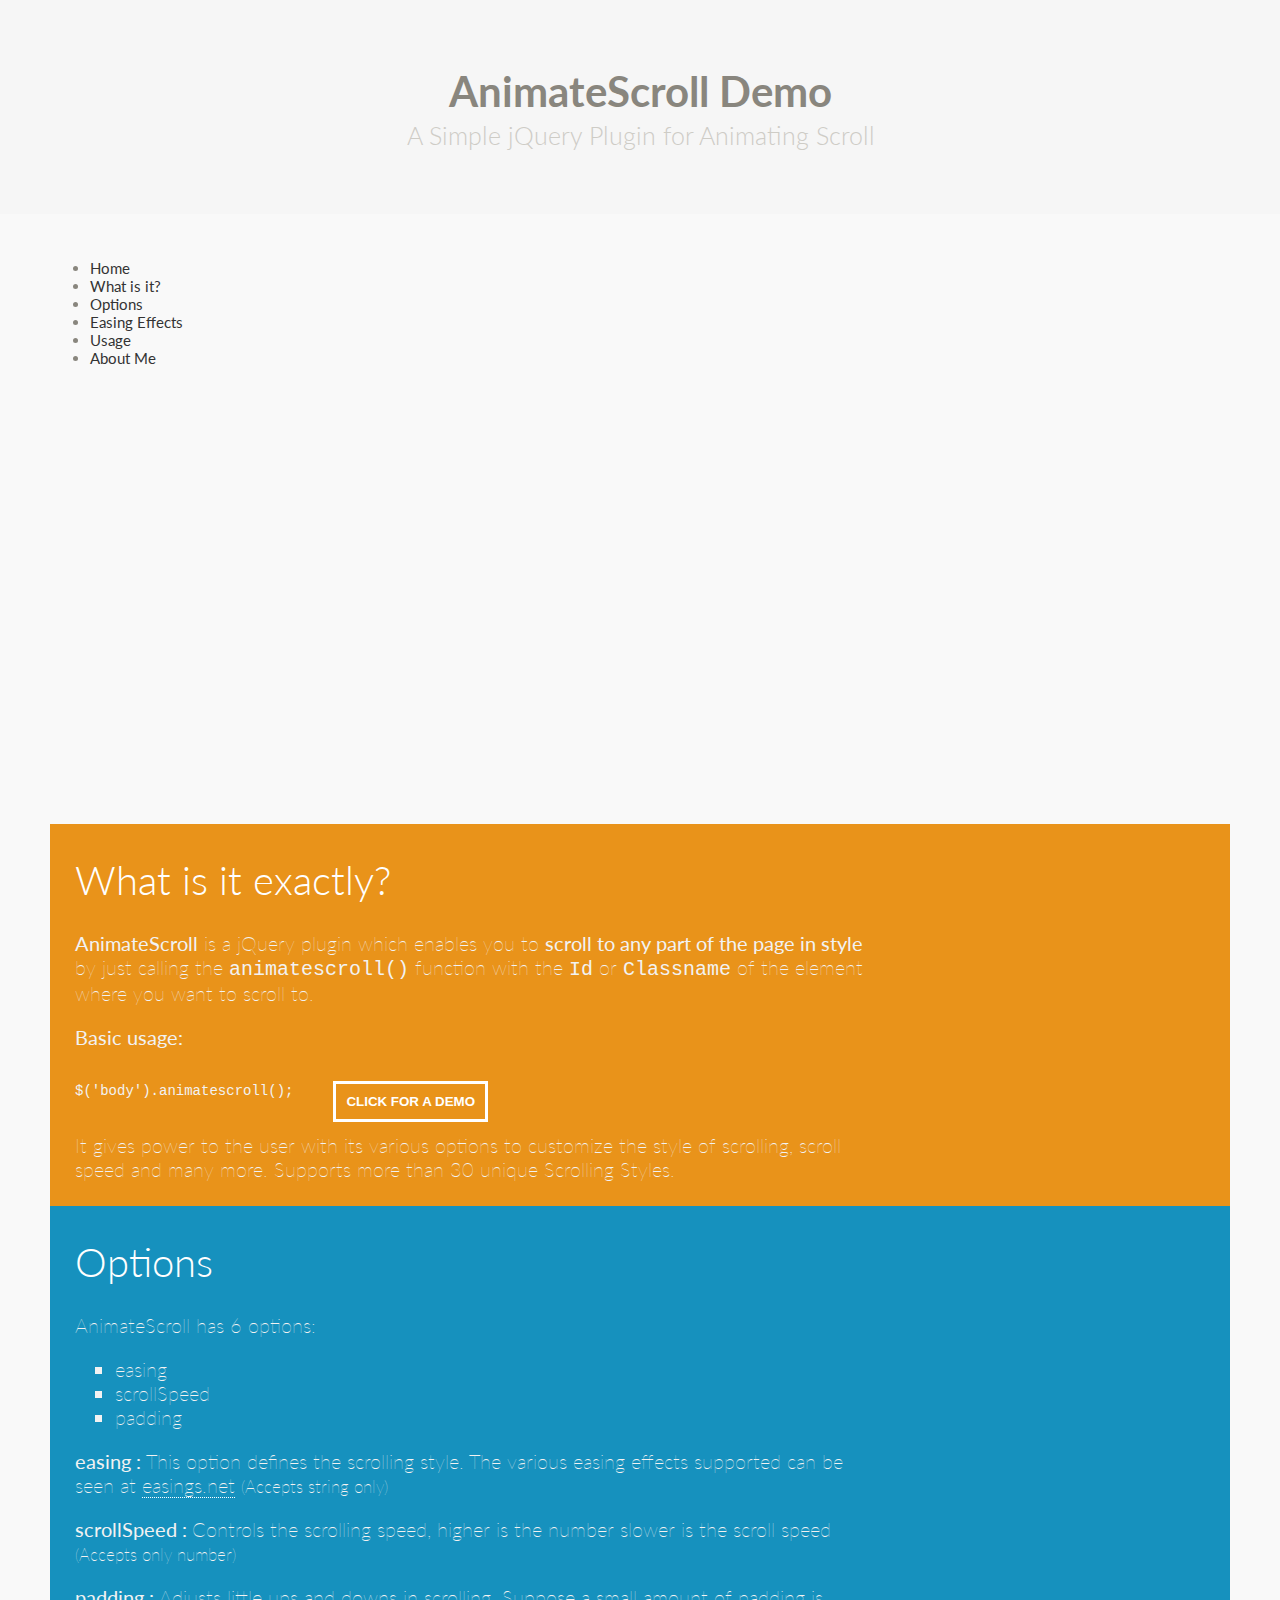
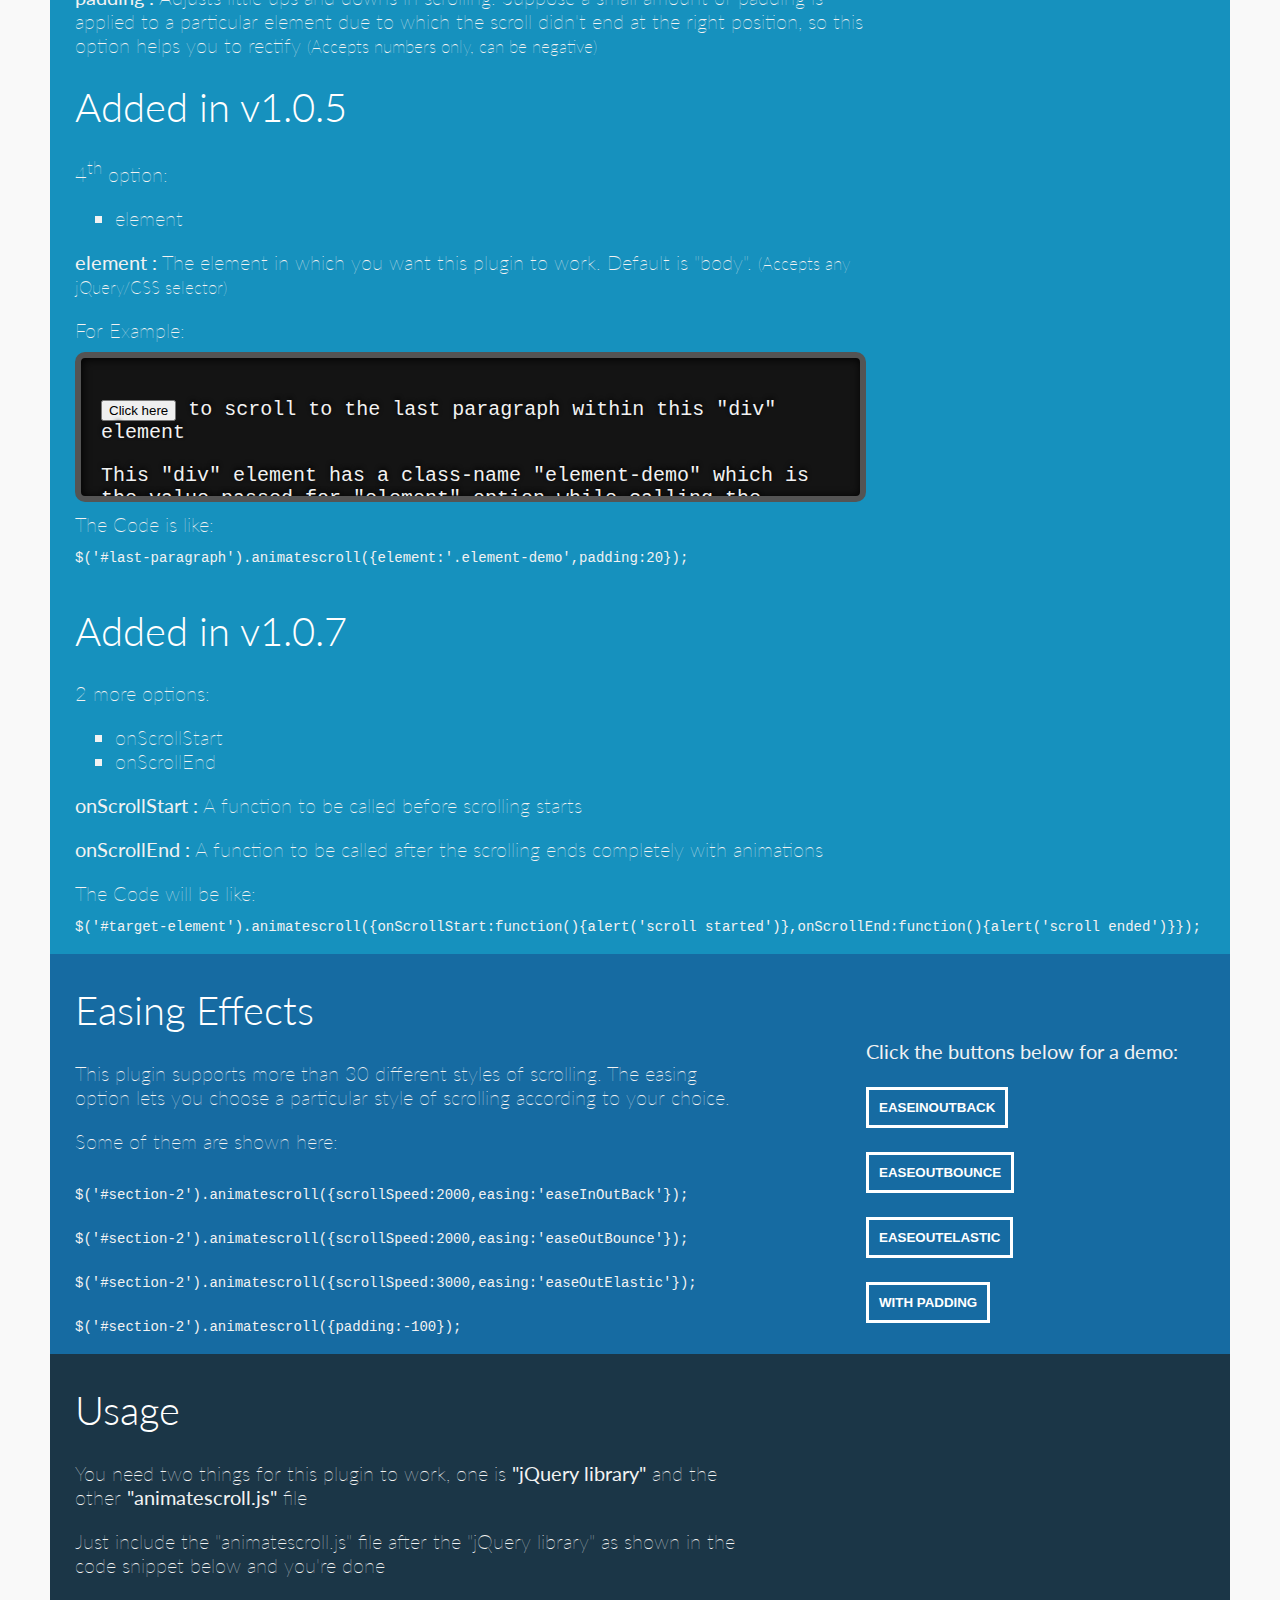
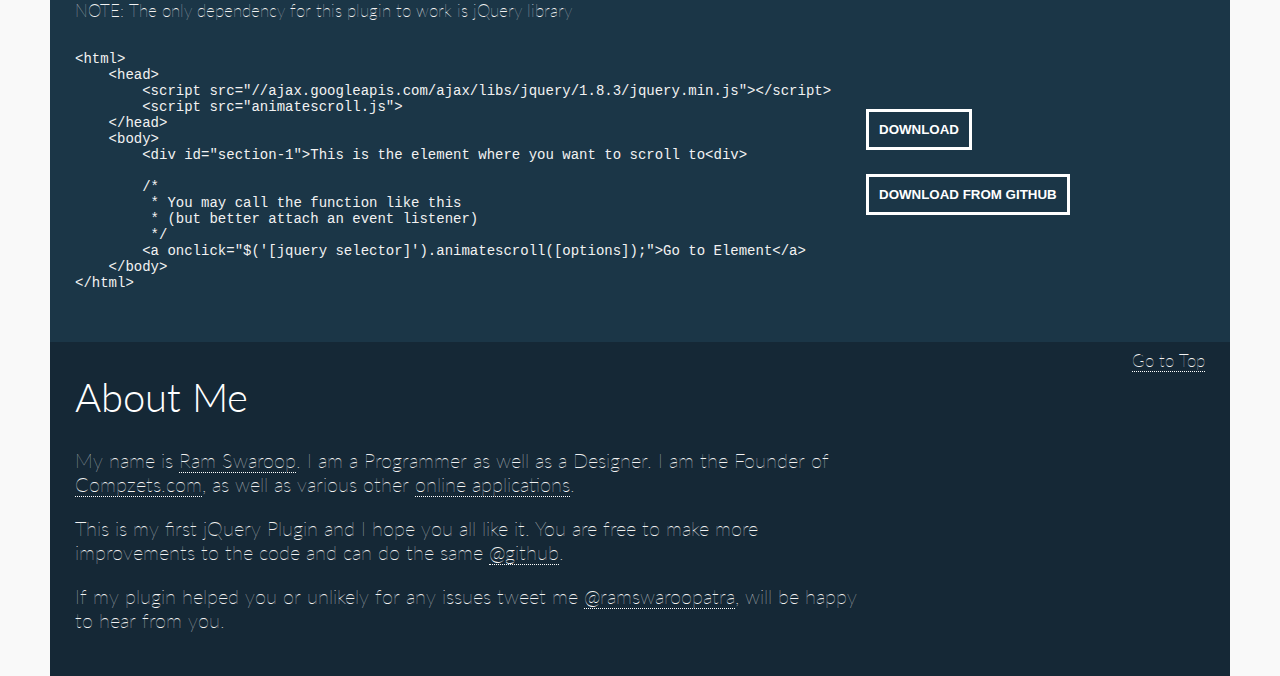
<file: js/animatescroll.js-master/demo.html>
<!DOCTYPE html>
<html lang="en" class="no-js">
	<head>
		<meta charset="UTF-8" />
		<meta http-equiv="X-UA-Compatible" content="IE=edge,chrome=1"> 
		<meta name="viewport" content="width=device-width, initial-scale=1.0"> 
		<title>AnimateScroll Demo</title>
		<meta name="description" content="" />
		<meta name="keywords" content="" />
		<meta name="author" content="Ram Swaroop" />
                <link rel="stylesheet" type="text/css" href="custom.css" />
                <script src="jquery-1.8.3.min.js"></script>
                <script src="animatescroll.js"></script>
	</head>
	<body>
		<div class="container">	
			
			<header>
				<h1>AnimateScroll Demo<span>A Simple jQuery Plugin for Animating Scroll</span></h1>	
			</header>
			<div class="main clearfix">
				<nav id="menu" class="nav">					
					<ul>
						<li>
							<a href="http://plugins.compzets.com" >
								<span class="icon">
									<i aria-hidden="true" class="icon-home"></i>
								</span>
								<span>Home</span>
							</a>
						</li>
						<li>
							<a href="#" onclick="$('#section-2').animatescroll();">
								<span class="icon"> 
									<i aria-hidden="true" class="icon-services"></i>
								</span>
								<span>What is it?</span>
							</a>
						</li>
						<li>
							<a href="#" onclick="$('#section-3').animatescroll();">
								<span class="icon">
									<i aria-hidden="true" class="icon-portfolio"></i>
								</span>
								<span>Options</span>
							</a>
						</li>
						<li>
							<a href="#" onclick="$('#section-4').animatescroll();">
								<span class="icon">
									<i aria-hidden="true" class="icon-blog"></i>
								</span>
								<span>Easing Effects</span>
							</a>
						</li>
						<li>
							<a href="#" onclick="$('#section-5').animatescroll();">
								<span class="icon">
									<i aria-hidden="true" class="icon-team"></i>
								</span>
								<span>Usage</span>
							</a>
						</li>
						<li>
							<a href="#" onclick="$('#section-6').animatescroll();">
								<span class="icon">
									<i aria-hidden="true" class="icon-contact"></i>
								</span>
								<span>About Me</span>
							</a>
						</li>
					</ul>
				</nav>
			</div>
		</div><!-- /container -->
                
                <div class="main clearfix">
                        <div id="section-2">
                            <div class="content-wrapper w70">                                
                                <h1>What is it exactly?</h1>
                                <p><strong>AnimateScroll</strong> is a jQuery plugin which enables you to <strong>scroll to any part of the page
                                    in style</strong> by just calling the <code>animatescroll()</code> function with the <code>Id</code> or <code>Classname</code>
                                    of the element where you want to scroll to.</p>                                
                                <p><strong>Basic usage:</strong></p>
                                <pre><code class="language-javascript">$('body').animatescroll();</code></pre>
                                <button class="btn demo-btn" onclick="$('body').animatescroll();">Click for a Demo</button>
                                <p>
                                    It gives power to the user with its various options to customize the style of scrolling, scroll speed and many more.
                                    Supports more than 30 unique Scrolling Styles.
                                </p>
                            </div>
                        </div>

                        <div id="section-3">
                            <div class="content-wrapper w70"> 
                                <h1>Options</h1>
                                <p>AnimateScroll has 6 options:</p>
                                <ul>
                                    <li>easing</li>
                                    <li>scrollSpeed</li>
                                    <li>padding</li>
                                </ul>
                                <p><strong>easing : </strong> This option defines the scrolling style. The various easing effects supported can be seen at <a href="http://easings.net" target="_blank">easings.net</a> <small>(Accepts string only)</small></p>
                                <p><strong>scrollSpeed : </strong> Controls the scrolling speed, higher is the number slower is the scroll speed <small>(Accepts only number)</small></p>
                                <p><strong>padding : </strong> Adjusts little ups and downs in scrolling. Suppose a small amount of padding is applied to a particular element due to which the scroll didn't end at the right position, so this option helps you to rectify <small>(Accepts numbers only, can be negative)</small></p>

                                <!-- Added in 1.0.5 -->
                                <h1>Added in v1.0.5</h1>
                                <p>4<sup>th</sup> option:</p>
                                <ul>
                                    <li>element</li>
                                </ul>
                                <p><strong>element : </strong> The element in which you want this plugin to work. Default is "body". <small>(Accepts any jQuery/CSS selector)</small></p>
                                <div>
                                    For Example:<br/>
                                    <div class="element-demo">
                                        <p>
                                            <button onclick="$('#last-paragraph').animatescroll({element:'.element-demo',padding:20});">Click here</button> to scroll to the last paragraph within this "div" element
                                        </p>
                                        <p>
                                            This "div" element has a class-name "element-demo" which is the value passed for "element" option while calling the plugin.
                                        </p>
                                        <p>
                                            Compzets.com is India's first open source software and freeware publishing site, Download and Upload Open source software and Freeware relevant to the Paid ones for PC,Mac and Linux.
                                        </p>
                                        <p >
                                            It also makes its own Cloud Applications for making tasks easy. Recently it has launched a new Plugin Showcase too.
                                        </p>
                                        <p>
                                            This website is your source of unprecedented access to all kinds of pc,mac or linux software (Open Source or Freeware only) with detailed coverage of tech infos along with multiple screen shots and moreover you can not only download your favorite gadgets but you can also UPLOAD your own software to reach thousand of audience. Stay connected to all the latest happenings in the gadget world,with regular updates on new software and announcements with the help of our RSS Feed,just at a few clicks!
                                        </p>
                                        <p id="last-paragraph">
                                            The word "Compzets" does not have a literal meaning,it is just derived from the word Gadget which is related to Electronic devices where as Compzets is related to Computer software which are nothing but gadgets for computer. 
                                        </p>
                                        <p>
                                            Thanks to <a href="https://plus.google.com/114685591029748634833" target="_blank">Ronan DMP</a> for asking this feature!
                                        </p>
                                    </div>
                                </div>
                                The Code is like:<br/>
                                    <pre class="language-javascript"><code class="language-javascript">$('#last-paragraph').animatescroll({element:'.element-demo',padding:20});</code></pre>

                                <!-- Added in 1.0.7 -->
                                <h1>Added in v1.0.7</h1>
                                <p>2 more options:</p>
                                <ul>
                                    <li>onScrollStart</li>
                                    <li>onScrollEnd</li>
                                </ul>
                                <p><strong>onScrollStart : </strong> A function to be called before scrolling starts</p>
                                <p><strong>onScrollEnd : </strong> A function to be called after the scrolling ends completely with animations</p>
                                The Code will be like:<br/>
                                    <pre class="language-javascript"><code class="language-javascript">$('#target-element').animatescroll({onScrollStart:function(){alert('scroll started')},onScrollEnd:function(){alert('scroll ended')}});</code></pre>
                            </div>
                        </div>

                        <div id="section-4">
                            <div class="content-wrapper w60 disp_inl_blk"> 
                                <h1>Easing Effects</h1>
                                <p>This plugin supports more than 30 different styles of scrolling. The easing option lets you choose a particular style of scrolling according to your choice.</p>
                                <p>Some of them are shown here:</p>
                                <pre><code class="language-javascript">$('#section-2').animatescroll({scrollSpeed:2000,easing:'easeInOutBack'});</code></pre>
                                <pre><code class="language-javascript">$('#section-2').animatescroll({scrollSpeed:2000,easing:'easeOutBounce'});</code></pre>
                                <pre><code class="language-javascript">$('#section-2').animatescroll({scrollSpeed:3000,easing:'easeOutElastic'});</code></pre>
                                <pre><code class="language-javascript">$('#section-2').animatescroll({padding:-100});</code></pre>
                            </div>
                            <div class="content-wrapper w30 fr">
                                <div class="easing-buttons">
                                    <strong>Click the buttons below for a demo:</strong><br/><br/>
                                    <button class="btn" onclick="$('#section-2').animatescroll({scrollSpeed:2000,easing:'easeInOutBack'});">easeInOutBack</button><br/><br/>
                                    <button class="btn" onclick="$('#section-2').animatescroll({scrollSpeed:2000,easing:'easeOutBounce'});">easeOutBounce</button><br/><br/>
                                    <button class="btn" onclick="$('#section-2').animatescroll({scrollSpeed:3000,easing:'easeOutElastic'});">easeOutElastic</button><br/><br/>
                                    <button class="btn" onclick="$('#section-2').animatescroll({padding:-100});">with padding</button>
                                </div>
                            </div>                            
                        </div>

                        <div id="section-5"  onclick="$('#section-1').animatescroll({scrollSpeed:3000,padding:-30,easing:'easeOutElastic'});">
                            <div class="content-wrapper w60 disp_inl_blk">                                
                                <h1>Usage</h1>
                                <p>You need two things for this plugin to work, one is <strong>"jQuery library"</strong> and the other <strong>"animatescroll.js"</strong> file</p>
                                <p>Just include the "animatescroll.js" file after the "jQuery library" as shown in the code snippet below and you're done</p>
                                <small>NOTE: The only dependency for this plugin to work is jQuery library</small>
                                <pre class="language-markup">
                                    <code class="language-markup" >
&lt;html&gt;
    &lt;head&gt;
        &lt;script src="//ajax.googleapis.com/ajax/libs/jquery/1.8.3/jquery.min.js"&gt;&lt;/script&gt;
        &lt;script src=&quot;animatescroll.js&quot;&gt;
    &lt;/head&gt;
    &lt;body&gt;
        &lt;div id="section-1"&gt;This is the element where you want to scroll to&lt;div&gt;

        /*
         * You may call the function like this
         * (but better attach an event listener)
         */
        &lt;a onclick=&quot;$('[jquery selector]').animatescroll([options]);&quot;&gt;Go to Element&lt;/a&gt;
    &lt;/body&gt;
&lt;/html&gt;
                                    </code>
                                </pre>
                            </div>
                            <div class="content-wrapper w30 fr">
                                <div class="download-buttons">
                                    <button class="btn" onclick="window.location='http://plugins.compzets.com/animatescroll'">Download</button><br/><br/>
                                    <button class="btn" onclick="window.location='https://github.com/ramswaroop/animatescroll.js'">Download from github</button>
                                </div>
                            </div>
                        </div>
                    
                        <div id="section-6">
                            <div class="content-wrapper w70 disp_inl_blk">
                                <h1>About Me</h1>
                                <p>My name is <a href="http://www.ramswaroop.me" target="_blank">Ram Swaroop</a>. I am a Programmer as well as a Designer. I am the Founder of <a href="http://www.compzets.com" target="_blank">Compzets.com</a>, as well as various other <a href="http://webapps.compzets.com" target="_blank">online applications</a>.</p>
                                <p>This is my first jQuery Plugin and I hope you all like it. You are free to make more improvements to the code and can do the same <a href="https://github.com/ramswaroop/animatescroll.js" target="_blank">@github</a>.</p>
                                <p>If my plugin helped you or unlikely for any issues tweet me <a href="https://twitter.com/ramswarooppatra" target="_blank">@ramswaroopatra</a>, will be happy to hear from you.</p>
                            </div>
                            <div class='content-wrapper w30 fr'>
                                <a onclick="$('body').animatescroll();" class='ptr fr'><small>Go to Top</small></a>
                            </div>
                        </div>
                </div>
	</body>
</html>
</file>
<file: js/animatescroll.js-master/custom.css>
/* 
    Document   : style
    Created on : 20 Jul, 2013, 3:58:03 PM
    Author     : RAM
*/
@import url(http://fonts.googleapis.com/css?family=Lato:300,400,700);
*, *:after, *:before { -webkit-box-sizing: border-box; -moz-box-sizing: border-box; box-sizing: border-box; }
body, html { font-size: 15px; padding: 0; margin: 0;}
/* Clearfix hack by Nicolas Gallagher: http://nicolasgallagher.com/micro-clearfix-hack/ */
.clearfix:before, .clearfix:after { content: " "; display: table; }
.clearfix:after { clear: both; }
body {
	font-family: 'Lato', Calibri, Arial, sans-serif;
	color: #89867e;
	background: #f9f9f9;
}
a {
	color: #333;
	text-decoration: none;
}
a:hover {
	color: #fff;
}
.main,
.container > header {
	width: 100%;
	margin: 0 auto;
	padding: 2em;
}
.main {
	max-width: 82.667em;
	min-height: 40em;
}
.container > header {
	text-align: center;
	font-size: 16px;
	padding: 4em 2em 3em;
	background: rgba(0,0,0,0.01);
}
.container > header h1 {
	font-size: 2.625em;
	line-height: 1.3;
	margin: 0;
	font-weight: 700;
}
.container > header span {
	display: block;
	font-size: 60%;
	color: #ceccc6;
	padding: 0 0 0.6em 0.1em;
        font-weight:300;
}
@media screen and (max-width: 25em) { 
	.codrops-icon span {
		display: none;
	}
	.container > header {
		font-size: 75%;
	}
}
[id^="section-"]{margin-top:-20px;padding:25px;padding-top:5px}
[id^="section-"] h1,[id^="section-"] h3{font-family: 'Lato', Calibri, Arial, sans-serif;font-weight:300;color:#fff}
[id^="section-"] .content-wrapper{color:#f2f2f2;font-size:20px;font-weight:100}
[id^="section-"] .content-wrapper>pre{font-size:14px;display:inline-block}
[id^="section-"] .content-wrapper a{color:#f2f2f2;border-bottom: 1px dotted white}
[id^="section-"] .content-wrapper li{list-style:square}
#section-1{background:rgb(208, 101, 3)}
#section-2{background:rgb(233, 147, 26)}
#section-3{background:rgb(22, 145, 190)}
#section-4{background:rgb(22, 107, 162)}
#section-5{background:rgb(27, 54, 71)}
#section-6{background:rgb(21, 40, 54);margin-bottom:-30px}
.btn{padding:10px;border:3px solid #fff;background-color:transparent;color:#fff;font-weight:700;text-transform:uppercase;display:inline-block}
.btn:hover{border-style:dashed;cursor:pointer}
.btn:active,.demo-btn:active{border-style:dotted}
.demo-btn{position:absolute;margin-top:12px;margin-left:40px}
.element-demo{height:150px;margin:0.5em 0;padding:1em;font-family:Consolas,Monaco,'Andale Mono',monospace;text-shadow:0 -0.1em 0.2em black;border:0.3em solid #545454;border-radius:0.5em;background:none repeat scroll 0 0 #141414;box-shadow:1px 1px 0.5em black inset;overflow:auto}
.easing-buttons{margin-top:80px}
.download-buttons{margin-top:350px}
.fl{float:left}
.fr{float:right}
.disp-inl{display:inline}
.disp_inl_blk{display:inline-block}
.w30{width:30%}
.w50{width:50%}
.w60{width:60%}
.w70{width:70%}
.ptr{cursor:pointer}
/* For Responsiveness */
@media (min-width:32.5em) and (max-width: 61.250em) {
    [id^="section-"] .content-wrapper{font-size:1.2em}
    [id^="section-"] .content-wrapper>pre{display:block}
    .demo-btn{position:relative}
    .easing-buttons,.download-buttons{margin-top:0}
    .fr{float:none}
    .w30,.w60,.w70{width:100%}
}
@media (min-width: 32.5em) and (max-width: 38.688em) {
    [id^="section-"] .content-wrapper{font-size:1.1em}
    [id^="section-"] .content-wrapper>pre{display:block}
    .demo-btn{position:relative}
    .easing-buttons,.download-buttons{margin-top:0}
    .fr{float:none}
    .w30,.w60,.w70{width:100%}
}
@media (max-width: 32.438em) {
    [id^="section-"] .content-wrapper{font-size:1em}
    [id^="section-"] .content-wrapper>pre{display:block}
    .demo-btn{position:relative}
    .easing-buttons,.download-buttons{margin-top:0}
    .fr{float:none}
    .w30,.w60,.w70{width:100%}
}
</file>
